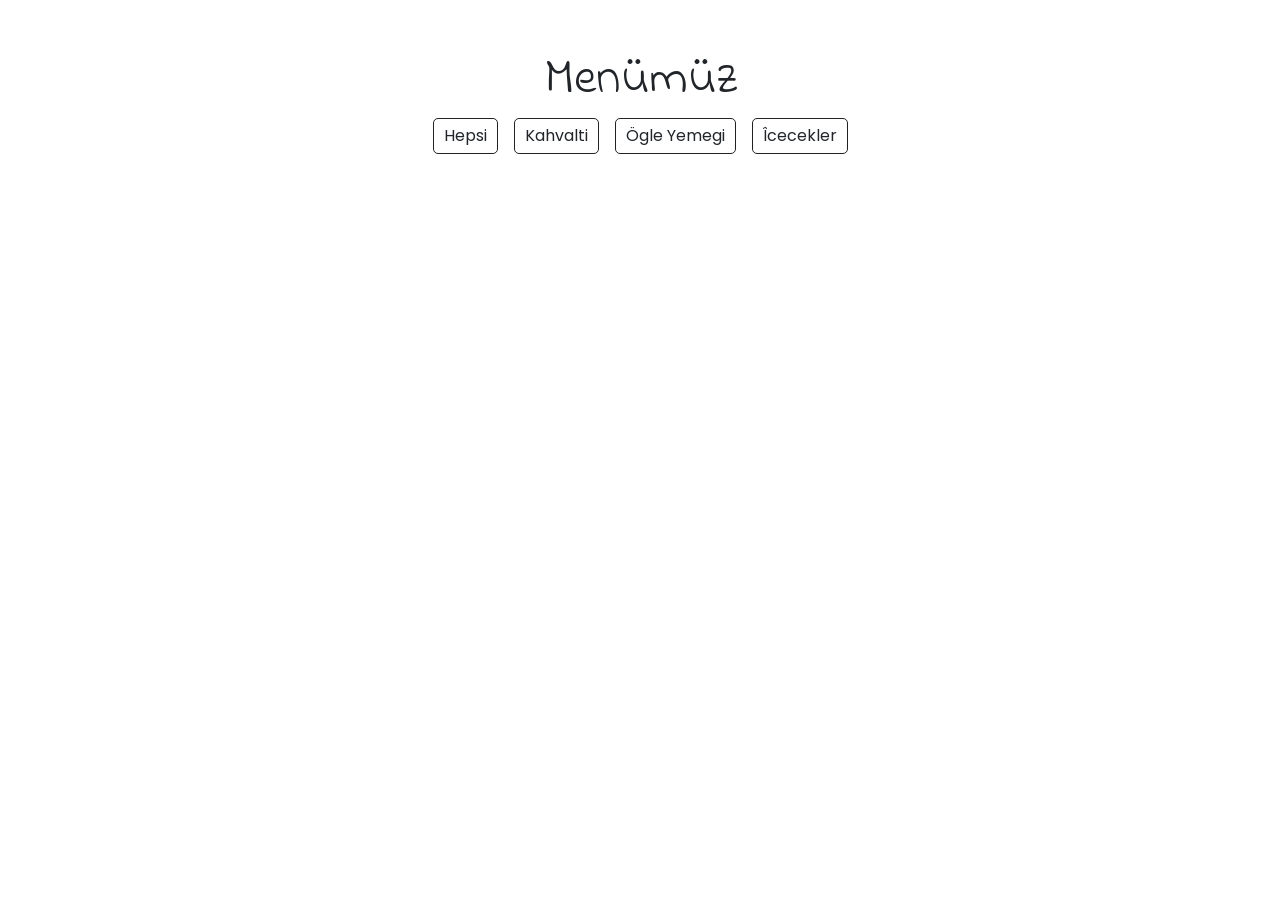
<file: index.html>
<!doctype html>
<html lang="en">
  <head>
    <meta charset="UTF-8" />
    <meta name="viewport" content="width=device-width, initial-scale=1.0" />
    <title>Qr Menu</title>
    <!-- Bs Css Link -->
    <link
      href="https://cdn.jsdelivr.net/npm/bootstrap@5.3.6/dist/css/bootstrap.min.css"
      rel="stylesheet"
      integrity="sha384-4Q6Gf2aSP4eDXB8Miphtr37CMZZQ5oXLH2yaXMJ2w8e2ZtHTl7GptT4jmndRuHDT"
      crossorigin="anonymous"
    />

    <!-- Css link -->
    <link rel="stylesheet" href="style.css" />
  </head>
  <body>
    <!-- * Title -->
    <h1 class="heading text-center">Menümüz</h1>

    <!-- * Buttons -->
    <div id="buttons" class="d-flex justify-content-center gap-3">
      <div>
        <label for="all">Hepsi</label>
        <input type="radio" id="all" name="category" />
      </div>
      <div>
        <label for="breakfast">Kahvalti</label>
        <input type="radio" id="breakfast" name="category" />
      </div>
      <div>
        <label for="lunch">Ögle Yemegi</label>
        <input type="radio" id="lunch" name="category" />
      </div>
      <div>
        <label for="shakes">Îcecekler</label>
        <input type="radio" id="shakes" name="category" />
      </div>
    </div>

    <!-- * Menu List -->
    <div id="menu-list">
      <!-- <div class="d-flex flex-column flex-md-row text-dark gap-3" id="card">
        <img
          src="./images/item-1.jpeg"
          class="rounded img-fluid shadow"
          alt="card-image"
        />

        <div>
          <div class="d-flex justify-content-between">
            <h5>Süzme Pankek</h5>
            <p class="fw-bold text-success">550.00₺</p>
          </div>

          <p class="lead">
            Sütün lezzeti buttermilk pankeklerde! Yumuşacık bir dokuya sahip
            süzme pankeklerimizle gününüze tat katın.
          </p>
        </div>
      </div>
     
      <div class="d-flex flex-column flex-md-row text-dark gap-3" id="card">
       
        <img
          src="./images/item-1.jpeg"
          class="rounded img-fluid shadow"
          alt="card-image"
        />

        
        <div>
         
          <div class="d-flex justify-content-between">
            <h5>Süzme Pankek</h5>
            <p class="fw-bold text-success">550.00₺</p>
          </div>
          
          <p class="lead">
            Sütün lezzeti buttermilk pankeklerde! Yumuşacık bir dokuya sahip
            süzme pankeklerimizle gününüze tat katın.
          </p>
        </div>
      </div>
     
      <div class="d-flex flex-column flex-md-row text-dark gap-3" id="card">
        
        <img
          src="./images/item-1.jpeg"
          class="rounded img-fluid shadow"
          alt="card-image"
        />

       
        <div>
        
          <div class="d-flex justify-content-between">
            <h5>Süzme Pankek</h5>
            <p class="fw-bold text-success">550.00₺</p>
          </div>
         
          <p class="lead">
            Sütün lezzeti buttermilk pankeklerde! Yumuşacık bir dokuya sahip
            süzme pankeklerimizle gününüze tat katın.
          </p>
        </div>
      </div>
    
      <div class="d-flex flex-column flex-md-row text-dark gap-3" id="card">
        
        <img
          src="./images/item-1.jpeg"
          class="rounded img-fluid shadow"
          alt="card-image"
        />

        
        <div>
        
          <div class="d-flex justify-content-between">
            <h5>Süzme Pankek</h5>
            <p class="fw-bold text-success">550.00₺</p>
          </div>
         
          <p class="lead">
            Sütün lezzeti buttermilk pankeklerde! Yumuşacık bir dokuya sahip
            süzme pankeklerimizle gününüze tat katın.
          </p>
        </div>
      </div> -->
    </div>
    <!-- Js Connection -->
    <script src="./js/main.js" type="module"></script>
  </body>
</html>
</file>
<file: style.css>
/* Google Fonts */
@import url("https://fonts.googleapis.com/css2?family=Indie+Flower&family=Poppins:ital,wght@0,100;0,200;0,300;0,400;0,500;0,600;0,700;0,800;0,900;1,100;1,200;1,300;1,400;1,500;1,600;1,700;1,800;1,900&display=swap");

.heading {
  font-family: "Indie Flower", cursive;
  margin-top: 50px;
  font-size: 50px;
  text-align: center;
}
body {
  font-family: "Poppins", sans-serif;
}

#buttons label {
  border: 1px solid rgb(37, 33, 33);
  padding: 5px 10px;
  cursor: pointer;
  border-radius: 5px;
  transition: all 0.5s ease;
}
#buttons label:hover {
  background-color: black;
  color: white;
}
#buttons input {
  display: none;
}

/* div icerisindeki input checklendiyse label´in arka planini siyah yap yazi rengini beyaz yap */
div:has(input:checked) > label {
  background-color: black;
  color: white;
}

#menu-list {
  display: grid;
  grid-template-columns: repeat(auto-fit, minmax(400px, 1fr));
  padding: 40px 160px 0;
  justify-content: center;
  gap: 40px;
}
#card img {
  width: 160px;
  height: 160px;
  object-fit: cover;
}

@media (max-width: 768px) {
  #card img {
    width: 100%;
    height: 240px;
  }
}
</file>
